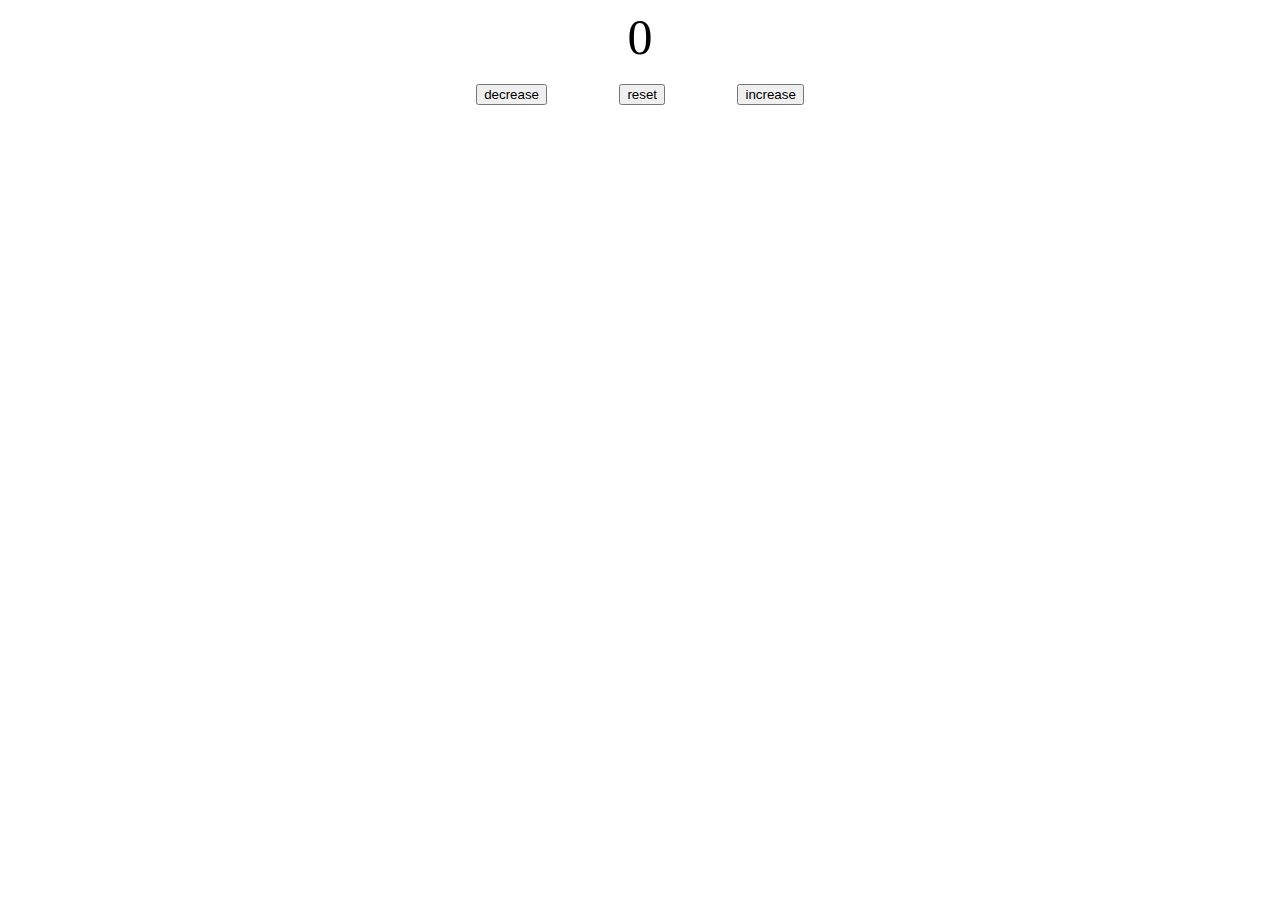
<file: counterprog/index.html>
<!DOCTYPE html>
<html lang="en">
<head>
    <meta charset="UTF-8">
    <meta http-equiv="X-UA-Compatible" content="IE=edge">
    <meta name="viewport" content="width=<device-width>, initial-scale=1.0">
    <title>Document</title>
    <link rel="stylesheet" href="styles.css">
</head>
<body>
    <label id="count">0</label><br>
    <div class="btn">
        <button id="decrease">decrease</button>
        <button id="reset">reset</button>
        <button id="increase">increase</button>
    </div>
    
    <script src="index.js"></script>
</body>
</html>
</file>
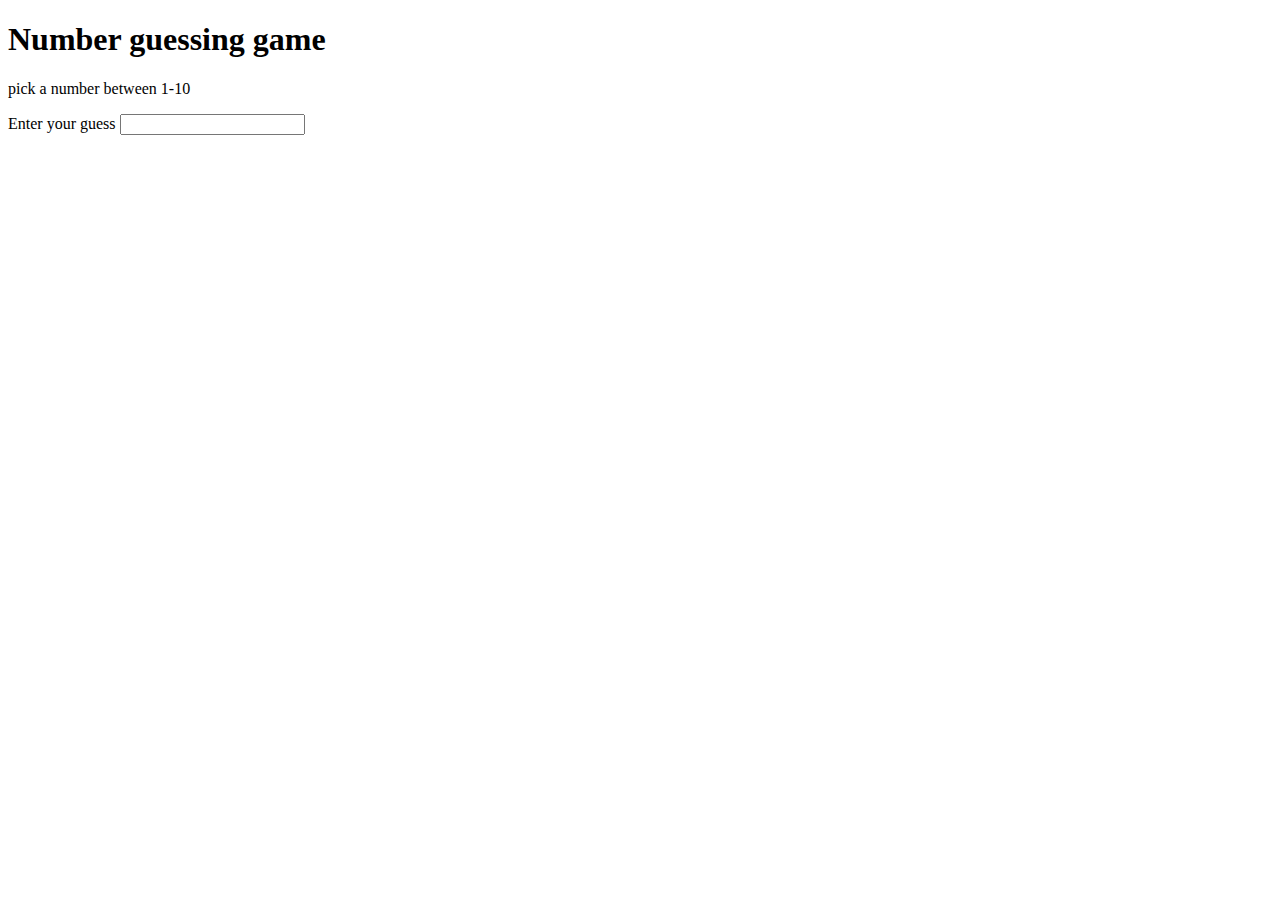
<file: numberguessinggame/index.html>
<!DOCTYPE html>
<html lang="en">
<head>
    <meta charset="UTF-8">
    <meta http-equiv="X-UA-Compatible" content="IE=edge">
    <meta name="viewport" content="width=device-width, initial-scale=1.0">
    <title>Document</title>
</head>
<body>
    <h1>Number guessing game</h1>
    
    <div class = "format">
        <p>pick a number between 1-10</p>
        <label>Enter your guess</label>
        <input id="guess">
    </div>

    <script src = "index.js"></script>
</body>
</html>
</file>
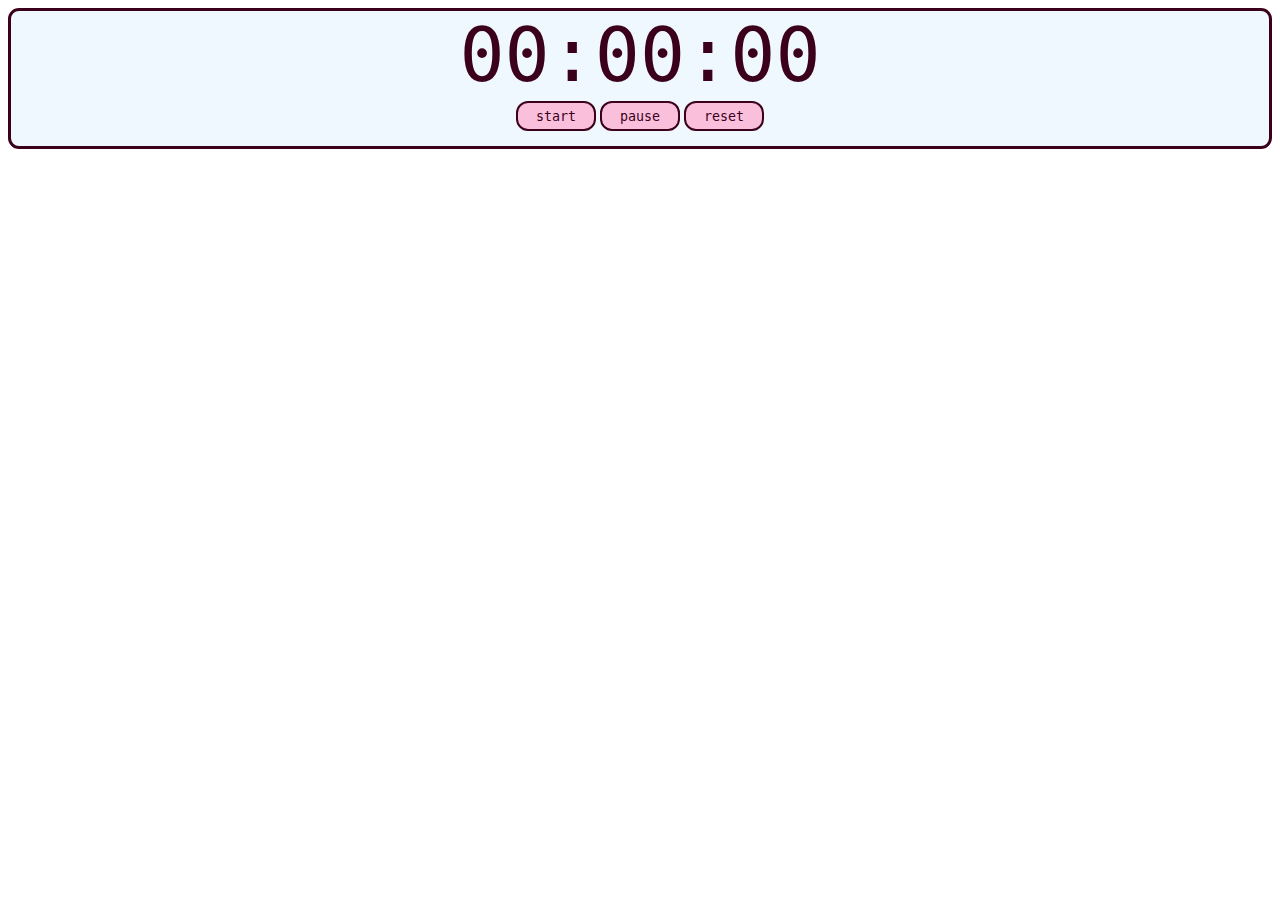
<file: stopwatch/index.html>
<!DOCTYPE html>
<html lang="en">
<head>
    <meta charset="UTF-8">
    <meta http-equiv="X-UA-Compatible" content="IE=edge">
    <meta name="viewport" content="width=device-width, initial-scale=1.0">
    <title>Document</title>
    <link rel="stylesheet" href ="styles.css">
</head>
<body>
    <div id  = "timeContainer">
        <div id = "timeDisplay">00:00:00</div>
        <button id  = "start" class = "btn">start</button>
        <button id = "pause" class = "btn">pause</button>
        <button id = "reset" class = "btn">reset</button>
    </div>
    
    <script src = "index.js"></script>
</body>
</html>
</file>
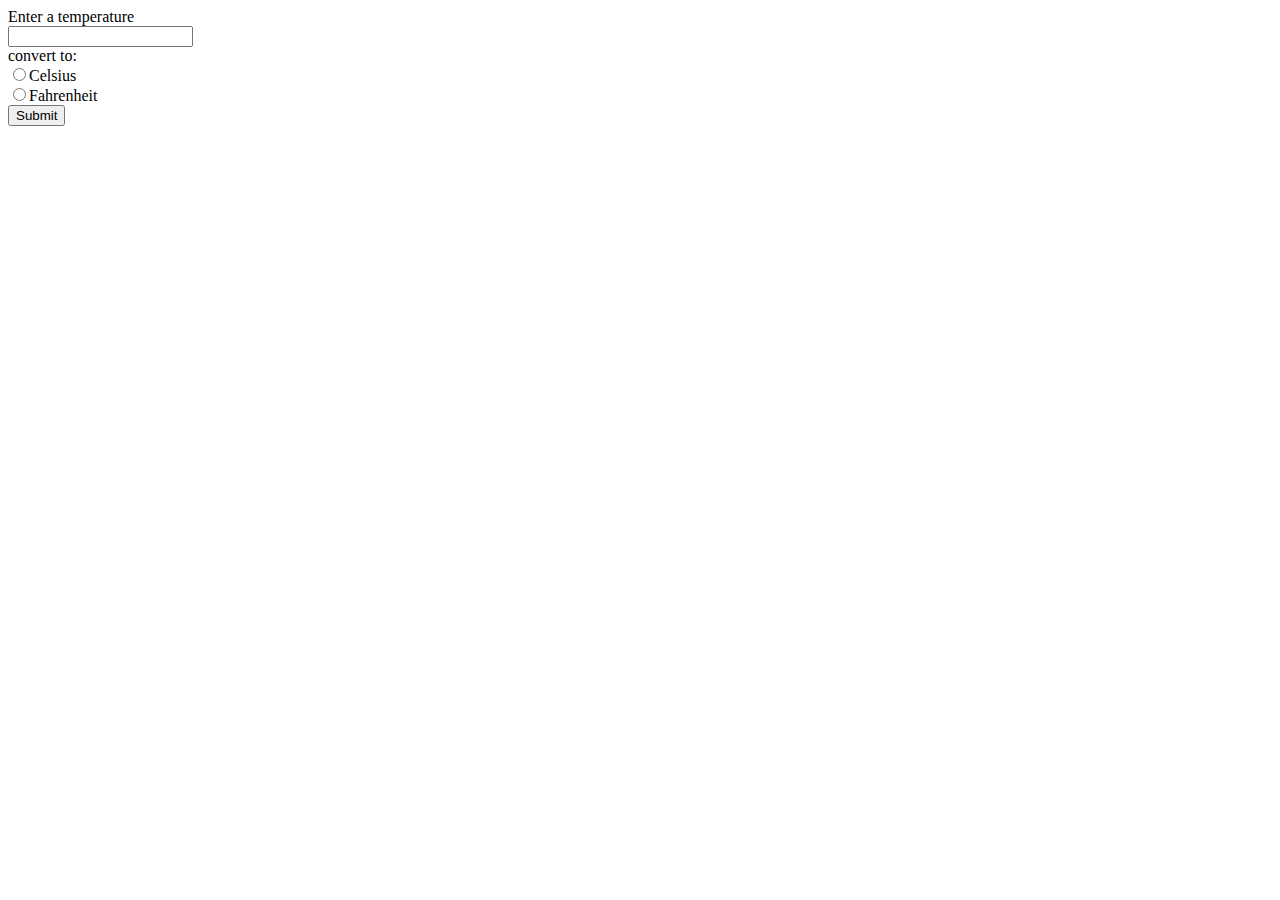
<file: tempconv/index.html>
<!DOCTYPE html>
<html lang="en">
<head>
    <meta charset="UTF-8">
    <meta http-equiv="X-UA-Compatible" content="IE=edge">
    <meta name="viewport" content="width=device-width, initial-scale=1.0">
    <title>Document</title>
</head>
<body>
    <label>Enter a temperature</label><br>
    <input type = "text" id = "temp"><br>
    <label>convert to:</label><br>
    <input type="radio" id="celsius">Celsius<br>
    <input type="radio" id="fahrenheit">Fahrenheit<br>
    <button id = "submit">Submit</button>
    <label id = "output"></label>
    <script src = "index.js"></script>
</body>
</html>
</file>
<file: counterprog/styles.css>
#count{
    display:block;
    text-align: center;
    font-size: 50px;
}
.btn{
    width:400px;
    margin: 0 auto;
    display: flex;
    justify-content: space-around;
}
</file>
<file: stopwatch/styles.css>
.btn{
    width: 80px;
    height: 30px;
    border: 2px solid #3b011c;
    border-radius: 12px;
    background-color: #fac0db;
    color: #3b011c;
    cursor: pointer;
    font-family: consolas, monospace;
    margin-bottom: 15px;
    margin-top: 2px;
}


#timeDisplay{
    font-size: 75px;
    color:#3b011c;
    font-family: consolas, monospace;
}

#timeContainer{
    text-align: center;
    border: 3px solid #3b011c;
    border-radius: 11px;
    background-color: aliceblue;

}
</file>
